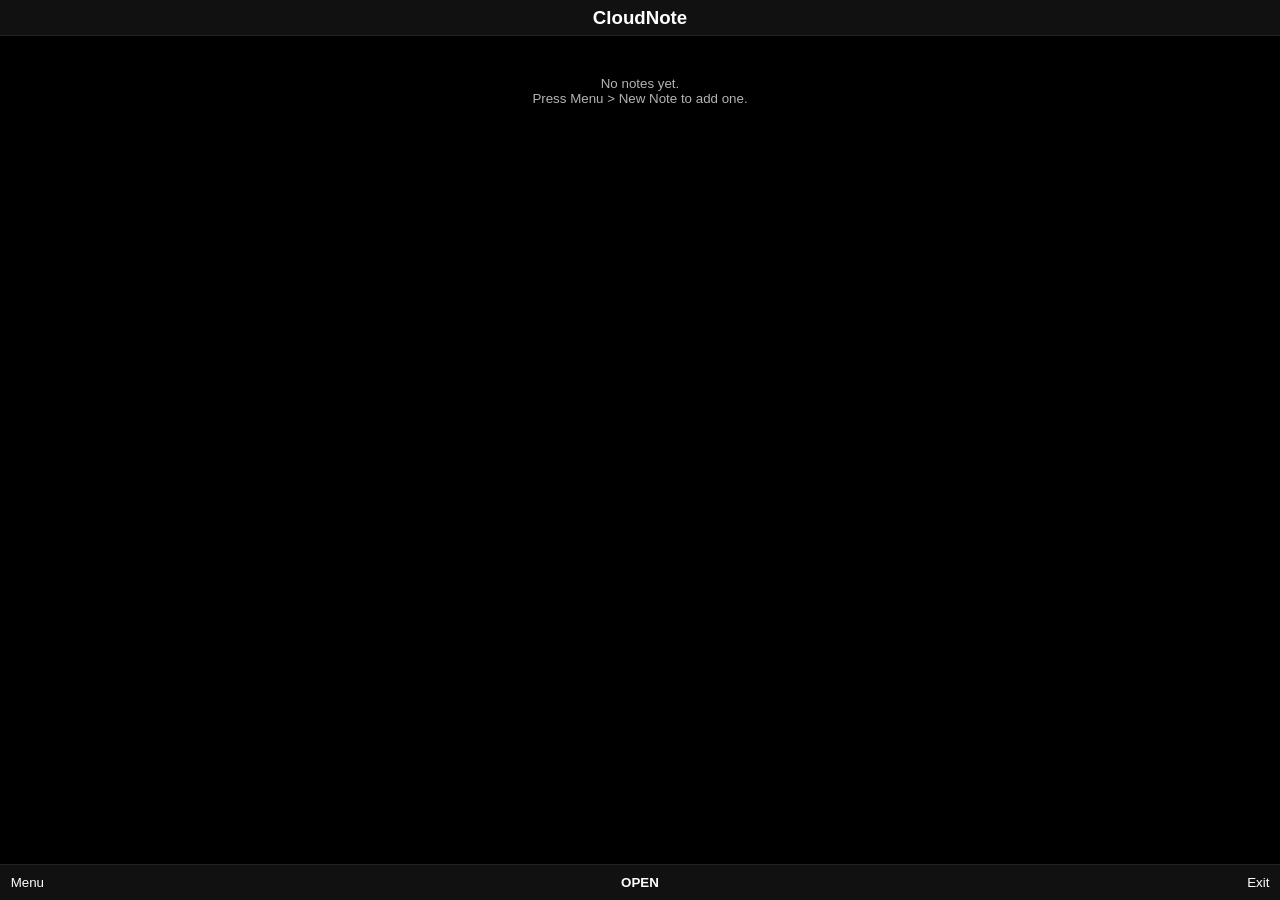
<file: index.html>
<!DOCTYPE html>
<html lang="en">
<head>
  <meta charset="UTF-8">
  <meta name="viewport" content="width=240, height=320, initial-scale=1.0, maximum-scale=1.0, user-scalable=no">
  <title>Notes</title>
  <link rel="icon" type="image/png" href="icon.png">
  <link rel="stylesheet" href="style.css">
</head>
<body>
  <header>CloudNote</header>

  <section id="app">
    <ul class="note-list" id="note-list"></ul>
    <p class="empty-state" id="empty-state" hidden>No notes yet.<br>Press Menu &gt; New Note to add one.</p>
  </section>

  <footer>
    <span id="softkey-left" class="softkey"></span>
    <span id="softkey-center" class="softkey"></span>
    <span id="softkey-right" class="softkey"></span>
  </footer>

  <script src="app.js"></script>
  <script>
    setupCommon();
    labelHomeRightSoftKey('Exit');

    var listEl = document.getElementById('note-list');
    var emptyEl = document.getElementById('empty-state');
    var items = [];
    var selectedIndex = 0;

    function openNote(id) {
      window.location.href = 'note.html?id=' + encodeURIComponent(id);
    }

    function render() {
      var settings = loadSettings();
      var notes = sortNotes(loadNotes(), settings.sort);
      listEl.innerHTML = '';
      items = [];

      if (notes.length === 0) {
        emptyEl.hidden = false;
        return;
      }
      emptyEl.hidden = true;

      notes.forEach(function (note, i) {
        var li = document.createElement('li');
        var btn = document.createElement('button');
        btn.type = 'button';
        btn.className = 'note-item';
        btn.setAttribute('data-id', note.id);

        var title = document.createElement('span');
        title.className = 'note-title';
        title.textContent = note.title && note.title.trim() ? note.title : '(Untitled note)';

        var snippet = document.createElement('span');
        snippet.className = 'note-snippet';
        snippet.textContent = (note.body || '').replace(/\s+/g, ' ').trim().slice(0, 60);

        var date = document.createElement('span');
        date.className = 'note-date';
        date.textContent = formatDate(note.updatedAt);

        btn.appendChild(title);
        btn.appendChild(snippet);
        btn.appendChild(date);
        btn.addEventListener('click', function () { openNote(note.id); });

        li.appendChild(btn);
        listEl.appendChild(li);
        items.push(btn);
      });

      selectedIndex = Math.min(selectedIndex, items.length - 1);
      focusSelected();
    }

    function focusSelected() {
      items.forEach(function (el, i) {
        el.classList.toggle('focused', i === selectedIndex);
      });
      if (items[selectedIndex]) items[selectedIndex].focus();
    }

    window.addEventListener('keydown', function (e) {
      if (items.length === 0) return;
      if (e.key === 'ArrowDown') {
        e.preventDefault();
        selectedIndex = (selectedIndex + 1) % items.length;
        focusSelected();
      } else if (e.key === 'ArrowUp') {
        e.preventDefault();
        selectedIndex = (selectedIndex - 1 + items.length) % items.length;
        focusSelected();
      }
    });

    function openMenu() {
      showOptionsMenu([
        { label: 'New Note', action: function () { window.location.href = 'note.html'; } },
        { label: 'Settings', action: function () { window.location.href = 'settings.html'; } },
        { label: 'Backup & Restore', action: function () { window.location.href = 'backup.html'; } },
        { label: 'Help', action: function () { window.location.href = 'help.html'; } },
        { label: 'About', action: function () { window.location.href = 'about.html'; } }
      ]);
    }

    bindLeftSoftKey(openMenu, 'Menu');
    document.getElementById('softkey-center').textContent = 'Open';
    document.getElementById('softkey-center').addEventListener('click', function () {
      if (items[selectedIndex]) items[selectedIndex].click();
    });

    render();
  </script>
</body>
</html>
</file>
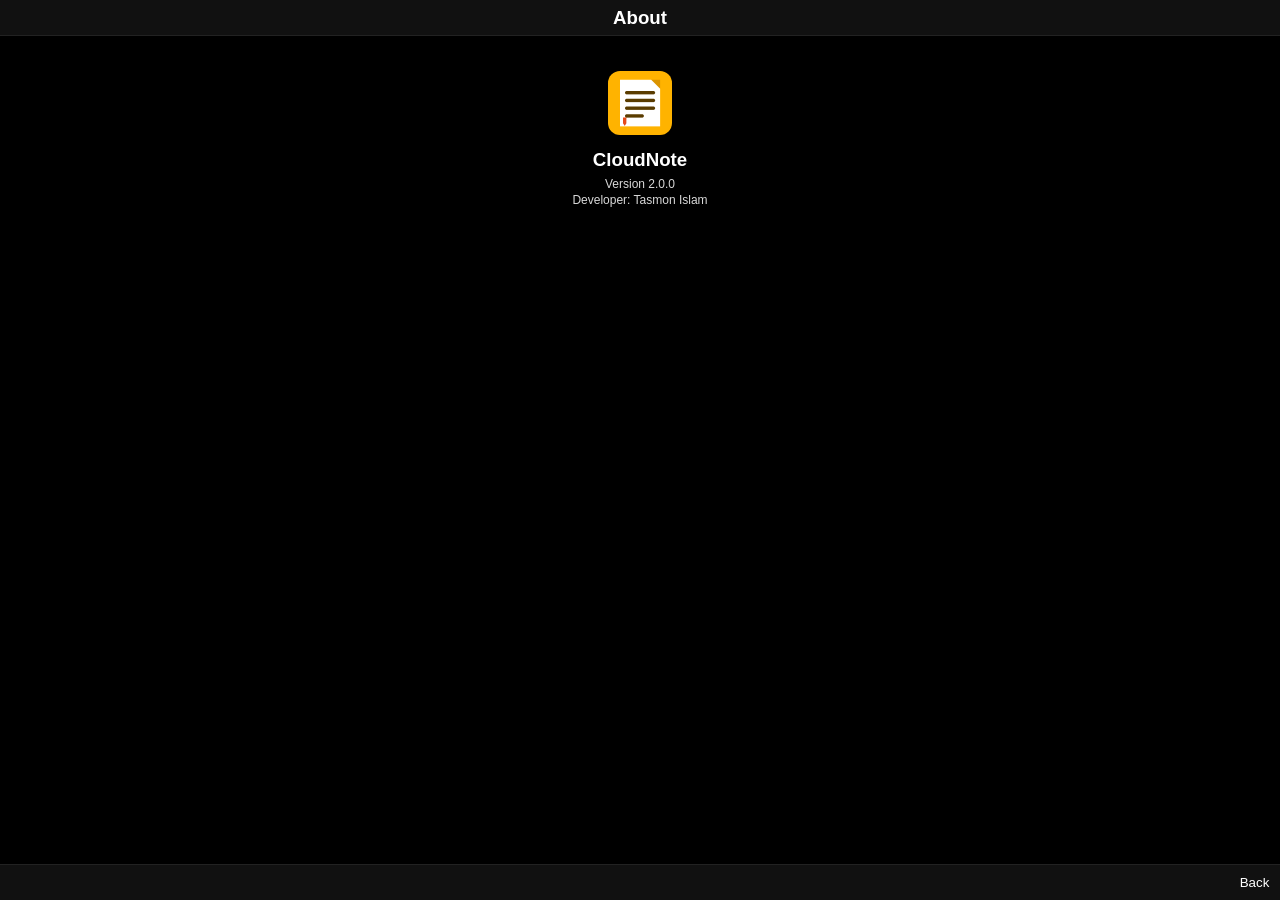
<file: about.html>
<!DOCTYPE html>
<html lang="en">
<head>
  <meta charset="UTF-8">
  <meta name="viewport" content="width=240, height=320, initial-scale=1.0, maximum-scale=1.0, user-scalable=no">
  <title>About</title>
  <link rel="icon" type="image/png" href="icon.png">
  <link rel="stylesheet" href="style.css">
</head>
<body>
  <header>About</header>

  <section id="app">
    <div class="about-box">
      <img class="app-icon" src="icon.png" alt="Notes icon">
      <h2>CloudNote</h2>
      <p>Version 2.0.0</p>
      <p>Developer: Tasmon Islam</p>
    </div>
  </section>

  <footer>
    <span id="softkey-left" class="softkey"></span>
    <span id="softkey-center" class="softkey"></span>
    <span id="softkey-right" class="softkey"></span>
  </footer>

  <script src="app.js"></script>
  <script>
    setupCommon();
    bindRightSoftKeyBack('index.html', 'Back');
    document.getElementById('softkey-left').textContent = '';
    document.getElementById('softkey-center').textContent = '';
  </script>
</body>
</html>
</file>
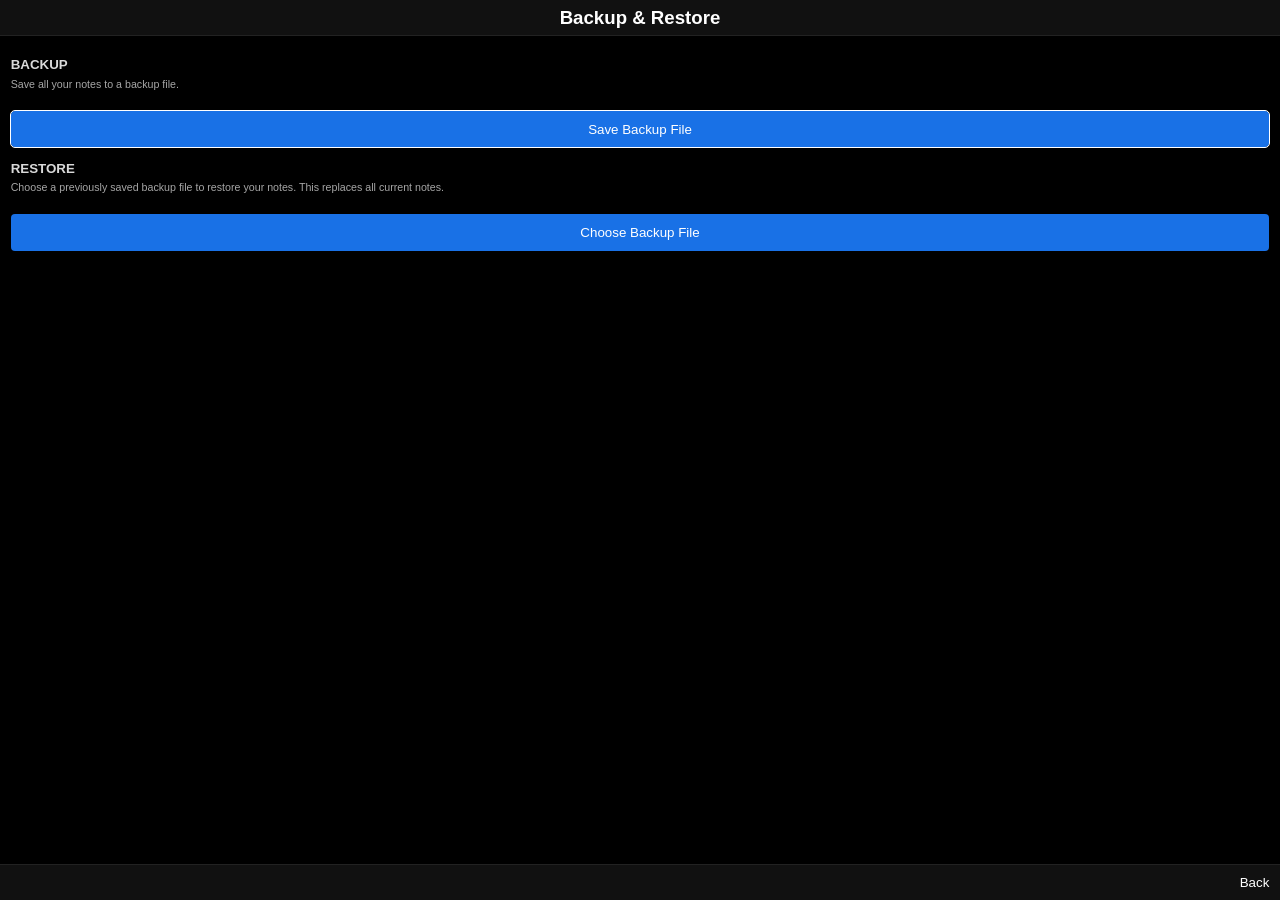
<file: backup.html>
<!DOCTYPE html>
<html lang="en">
<head>
  <meta charset="UTF-8">
  <meta name="viewport" content="width=240, height=320, initial-scale=1.0, maximum-scale=1.0, user-scalable=no">
  <title>Backup &amp; Restore</title>
  <link rel="icon" type="image/png" href="icon.png">
  <link rel="stylesheet" href="style.css">
</head>
<body>
  <header>Backup &amp; Restore</header>

  <section id="app">
    <div class="section-title">Backup</div>
    <p class="hint">Save all your notes to a backup file.</p>
    <button type="button" class="action-btn" id="backup-btn">Save Backup File</button>

    <div class="section-title">Restore</div>
    <p class="hint">Choose a previously saved backup file to restore your notes. This replaces all current notes.</p>
    <button type="button" class="action-btn" id="restore-btn">Choose Backup File</button>
    <input type="file" id="restore-file" accept="application/json,.json" style="display:none;">
    <p class="hint" id="restore-status"></p>
  </section>

  <footer>
    <span id="softkey-left" class="softkey"></span>
    <span id="softkey-center" class="softkey"></span>
    <span id="softkey-right" class="softkey"></span>
  </footer>

  <script src="app.js"></script>
  <script>
    setupCommon();

    var backupBtn = document.getElementById('backup-btn');
    var restoreBtn = document.getElementById('restore-btn');
    var fileInput = document.getElementById('restore-file');
    var statusEl = document.getElementById('restore-status');

    function buildBackupPayload() {
      return JSON.stringify({
        app: 'CloudPhone Notes',
        version: APP_VERSION,
        exportedAt: nowTs(),
        notes: loadNotes()
      });
    }

    function cleanNotes(notes) {
      return notes.filter(function (n) { return n && typeof n === 'object'; }).map(function (n) {
        return {
          id: n.id || uid(),
          title: typeof n.title === 'string' ? n.title : '',
          body: typeof n.body === 'string' ? n.body : '',
          createdAt: n.createdAt || nowTs(),
          updatedAt: n.updatedAt || nowTs()
        };
      });
    }

    /* ---------- Backup: save to file ---------- */
    backupBtn.addEventListener('click', function () {
      var json = buildBackupPayload();
      try {
        var blob = new Blob([json], { type: 'application/json' });
        var url = URL.createObjectURL(blob);
        var a = document.createElement('a');
        a.href = url;
        a.download = 'notes-backup.json';
        document.body.appendChild(a);
        a.click();
        document.body.removeChild(a);
        setTimeout(function () { URL.revokeObjectURL(url); }, 2000);
        showModal('Backup file saved.', [{ label: 'OK', primary: true }]);
      } catch (e) {
        showModal('Could not save the backup file on this device.', [{ label: 'OK', primary: true }]);
      }
    });

    /* ---------- Restore: load from file ---------- */
    restoreBtn.addEventListener('click', function () {
      fileInput.click();
    });

    fileInput.addEventListener('change', function (e) {
      var file = e.target.files && e.target.files[0];
      fileInput.value = '';
      if (!file) return;

      statusEl.textContent = 'Selected: ' + file.name;

      var reader = new FileReader();
      reader.onerror = function () {
        showModal('Could not read that file.', [{ label: 'OK', primary: true }]);
      };
      reader.onload = function () {
        var parsed;
        try {
          parsed = JSON.parse(String(reader.result));
        } catch (err) {
          showModal('That file is not valid backup data.', [{ label: 'OK', primary: true }]);
          return;
        }
        var notes = Array.isArray(parsed) ? parsed : parsed.notes;
        if (!Array.isArray(notes)) {
          showModal('That file is not valid backup data.', [{ label: 'OK', primary: true }]);
          return;
        }
        showModal('Replace all current notes with "' + file.name + '"?', [
          { label: 'Cancel' },
          {
            label: 'Restore', primary: true, action: function () {
              var cleaned = cleanNotes(notes);
              saveNotes(cleaned);
              statusEl.textContent = 'Restored ' + cleaned.length + ' note(s) from ' + file.name;
              showModal('Restore complete. ' + cleaned.length + ' note(s) loaded.', [
                { label: 'OK', primary: true }
              ]);
            }
          }
        ]);
      };
      reader.readAsText(file);
    });

    /* Up/Down d-pad navigation between the two action buttons */
    var focusables = [backupBtn, restoreBtn];
    var focusIdx = 0;
    function setFocus(i) {
      focusIdx = (i + focusables.length) % focusables.length;
      focusables[focusIdx].focus();
    }
    window.addEventListener('keydown', function (e) {
      if (e.key === 'ArrowDown') { e.preventDefault(); setFocus(focusIdx + 1); }
      else if (e.key === 'ArrowUp') { e.preventDefault(); setFocus(focusIdx - 1); }
    });
    setFocus(0);

    bindRightSoftKeyBack('index.html', 'Back');
    document.getElementById('softkey-left').textContent = '';
    document.getElementById('softkey-center').textContent = '';
  </script>
</body>
</html>
</file>
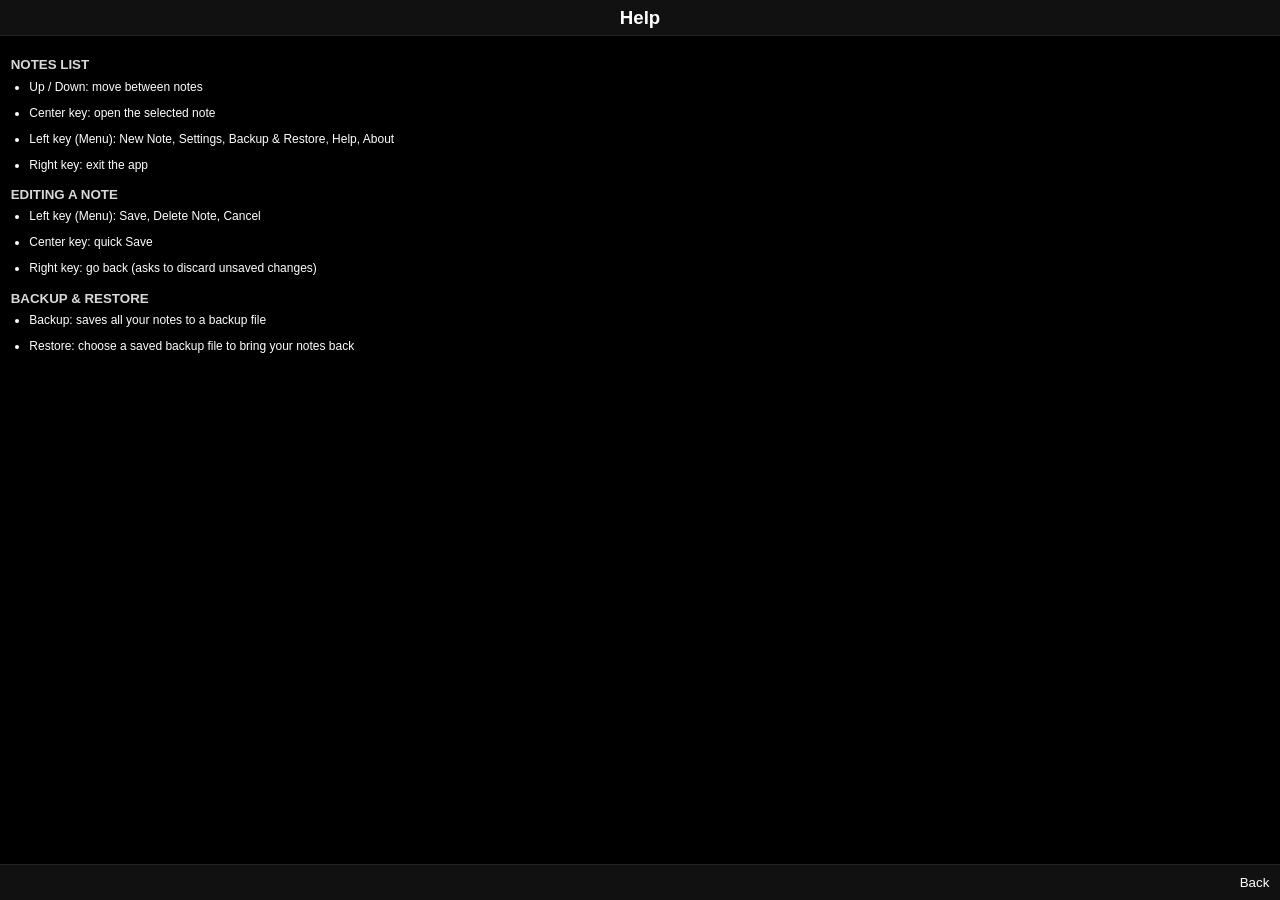
<file: help.html>
<!DOCTYPE html>
<html lang="en">
<head>
  <meta charset="UTF-8">
  <meta name="viewport" content="width=240, height=320, initial-scale=1.0, maximum-scale=1.0, user-scalable=no">
  <title>Help</title>
  <link rel="icon" type="image/png" href="icon.png">
  <link rel="stylesheet" href="style.css">
</head>
<body>
  <header>Help</header>

  <section id="app">
    <div class="section-title">Notes list</div>
    <ul class="help-list">
      <li>Up / Down: move between notes</li>
      <li>Center key: open the selected note</li>
      <li>Left key (Menu): New Note, Settings, Backup &amp; Restore, Help, About</li>
      <li>Right key: exit the app</li>
    </ul>

    <div class="section-title">Editing a note</div>
    <ul class="help-list">
      <li>Left key (Menu): Save, Delete Note, Cancel</li>
      <li>Center key: quick Save</li>
      <li>Right key: go back (asks to discard unsaved changes)</li>
    </ul>

    <div class="section-title">Backup &amp; Restore</div>
    <ul class="help-list">
      <li>Backup: saves all your notes to a backup file</li>
      <li>Restore: choose a saved backup file to bring your notes back</li>
    </ul>
  </section>

  <footer>
    <span id="softkey-left" class="softkey"></span>
    <span id="softkey-center" class="softkey"></span>
    <span id="softkey-right" class="softkey"></span>
  </footer>

  <script src="app.js"></script>
  <script>
    setupCommon();
    bindRightSoftKeyBack('index.html', 'Back');
    document.getElementById('softkey-left').textContent = '';
    document.getElementById('softkey-center').textContent = '';
  </script>
</body>
</html>
</file>
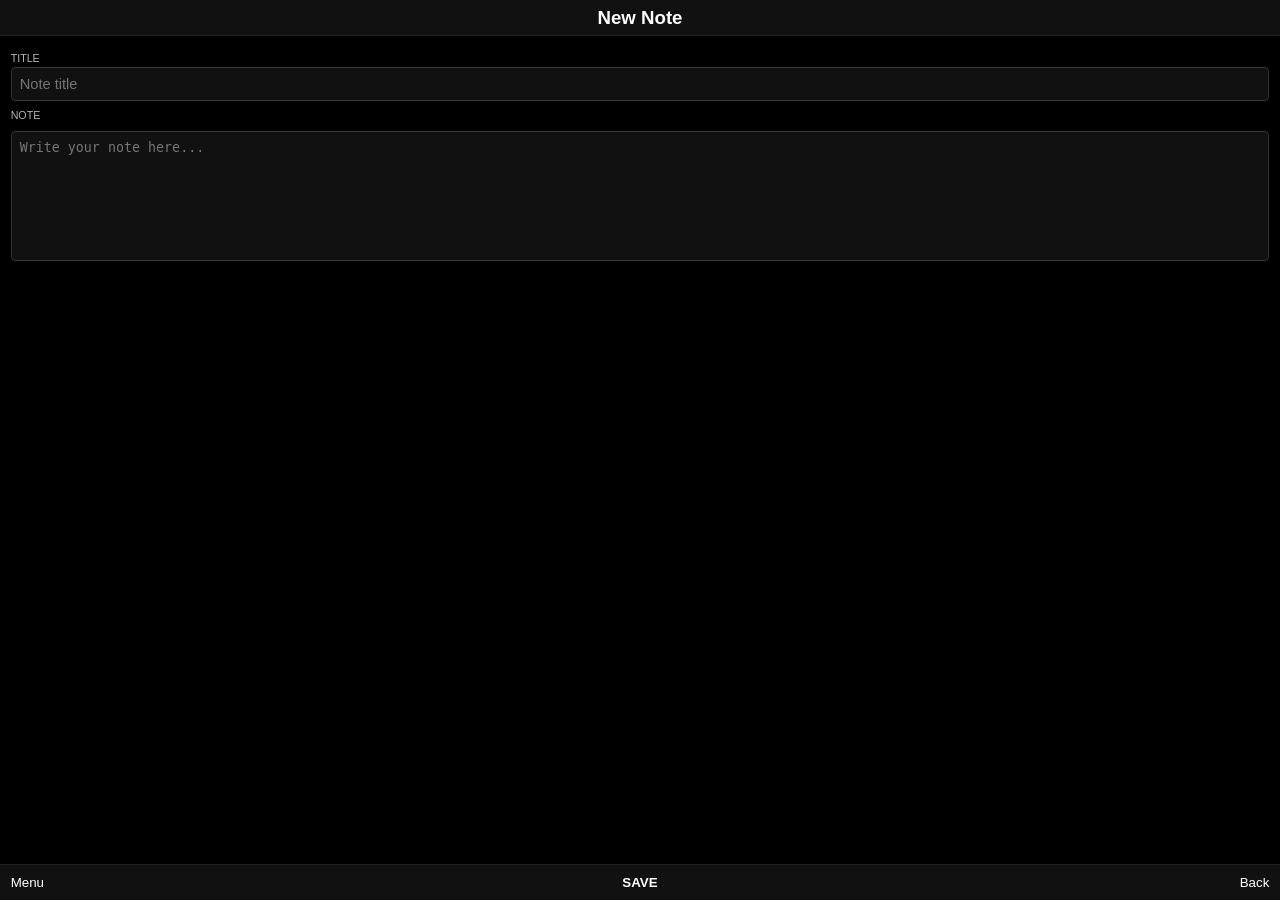
<file: note.html>
<!DOCTYPE html>
<html lang="en">
<head>
  <meta charset="UTF-8">
  <meta name="viewport" content="width=240, height=320, initial-scale=1.0, maximum-scale=1.0, user-scalable=no">
  <title>Note</title>
  <link rel="icon" type="image/png" href="icon.png">
  <link rel="stylesheet" href="style.css">
</head>
<body>
  <header id="page-header">Note</header>

  <section id="app">
    <span class="field-label">Title</span>
    <input id="note-title" type="text" maxlength="60" placeholder="Note title">

    <span class="field-label">Note</span>
    <textarea id="note-body" placeholder="Write your note here..."></textarea>
  </section>

  <footer>
    <span id="softkey-left" class="softkey"></span>
    <span id="softkey-center" class="softkey"></span>
    <span id="softkey-right" class="softkey"></span>
  </footer>

  <script src="app.js"></script>
  <script>
    setupCommon();

    var params = new URLSearchParams(window.location.search);
    var noteId = params.get('id');
    var existing = noteId ? getNoteById(noteId) : null;
    var isNew = !existing;

    var titleEl = document.getElementById('note-title');
    var bodyEl = document.getElementById('note-body');
    var headerEl = document.getElementById('page-header');

    var initialTitle = existing ? (existing.title || '') : '';
    var initialBody = existing ? (existing.body || '') : '';

    titleEl.value = initialTitle;
    bodyEl.value = initialBody;
    headerEl.textContent = isNew ? 'New Note' : 'Edit Note';

    function isDirty() {
      return titleEl.value !== initialTitle || bodyEl.value !== initialBody;
    }

    function hasContent() {
      return titleEl.value.trim().length > 0 || bodyEl.value.trim().length > 0;
    }

    function saveAndExit() {
      if (!hasContent()) {
        window.location.href = 'index.html';
        return;
      }
      var note = existing || { id: uid(), createdAt: nowTs() };
      note.title = titleEl.value.trim();
      note.body = bodyEl.value;
      note.updatedAt = nowTs();
      upsertNote(note);
      window.location.href = 'index.html';
    }

    function confirmDiscard() {
      if (!isDirty()) {
        window.location.href = 'index.html';
        return;
      }
      showModal('Discard unsaved changes?', [
        { label: 'Cancel' },
        { label: 'Discard', primary: true, action: function () { window.location.href = 'index.html'; } }
      ]);
    }

    function openMenu() {
      var menuItems = [
        { label: 'Save', action: saveAndExit }
      ];
      if (!isNew) {
        menuItems.push({
          label: 'Delete Note',
          danger: true,
          action: function () {
            showModal('Delete this note? This cannot be undone.', [
              { label: 'Cancel' },
              {
                label: 'Delete', primary: true, action: function () {
                  deleteNote(existing.id);
                  window.location.href = 'index.html';
                }
              }
            ]);
          }
        });
      }
      menuItems.push({ label: 'Cancel', action: confirmDiscard });
      showOptionsMenu(menuItems);
    }

    bindLeftSoftKey(openMenu, 'Menu');
    bindCenterSoftKey(saveAndExit, 'Save');
    bindRightSoftKeyGuarded(confirmDiscard, 'Back');
  </script>
</body>
</html>
</file>
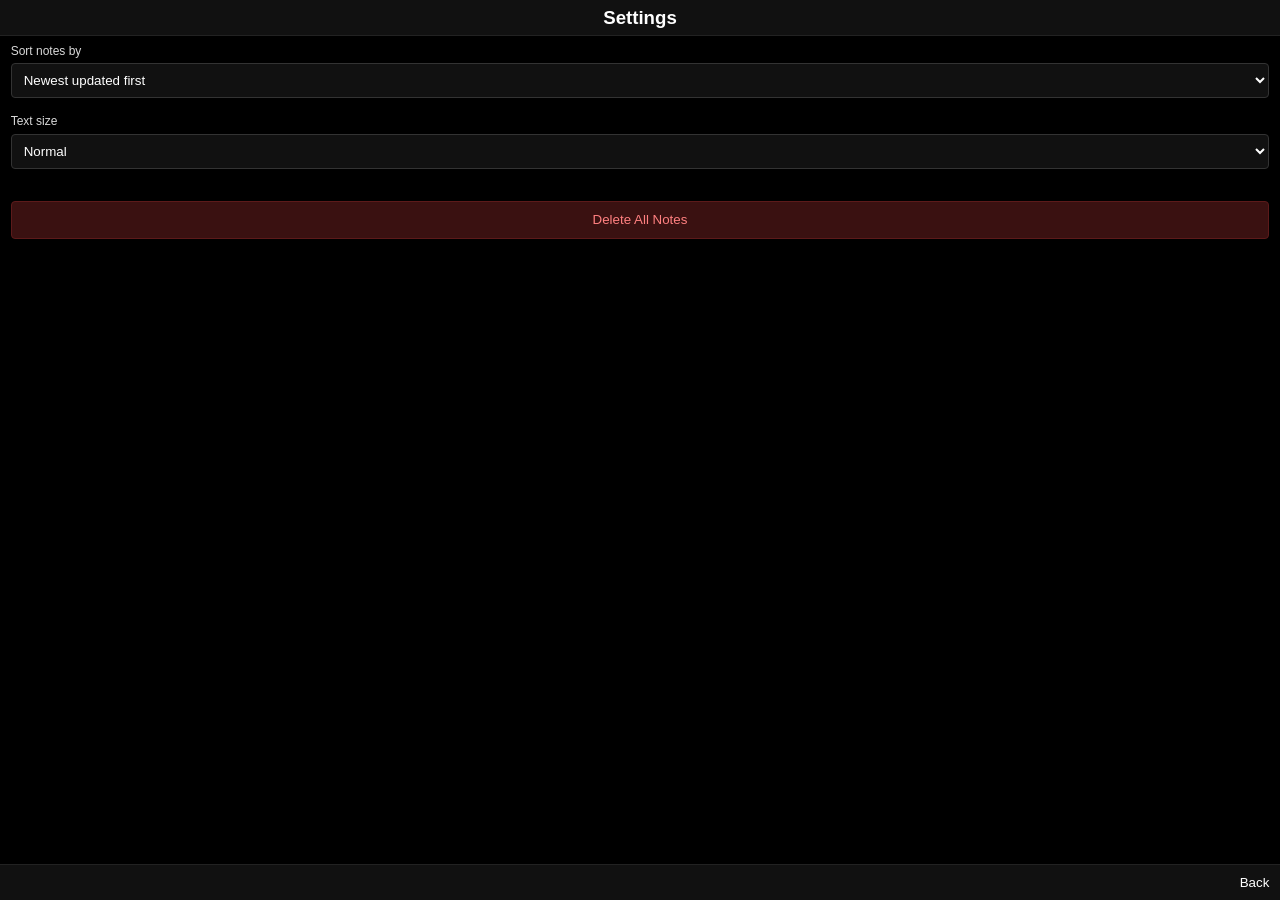
<file: settings.html>
<!DOCTYPE html>
<html lang="en">
<head>
  <meta charset="UTF-8">
  <meta name="viewport" content="width=240, height=320, initial-scale=1.0, maximum-scale=1.0, user-scalable=no">
  <title>Settings</title>
  <link rel="icon" type="image/png" href="icon.png">
  <link rel="stylesheet" href="style.css">
</head>
<body>
  <header>Settings</header>

  <section id="app">
    <div class="setting-row">
      <label for="sort-select">Sort notes by</label>
      <select id="sort-select">
        <option value="updated_desc">Newest updated first</option>
        <option value="updated_asc">Oldest updated first</option>
        <option value="title_asc">Title (A-Z)</option>
      </select>
    </div>

    <div class="setting-row">
      <label for="fontsize-select">Text size</label>
      <select id="fontsize-select">
        <option value="normal">Normal</option>
        <option value="large">Large</option>
      </select>
    </div>

    <button type="button" class="danger-btn" id="clear-all-btn">Delete All Notes</button>
  </section>

  <footer>
    <span id="softkey-left" class="softkey"></span>
    <span id="softkey-center" class="softkey"></span>
    <span id="softkey-right" class="softkey"></span>
  </footer>

  <script src="app.js"></script>
  <script>
    setupCommon();

    var settings = loadSettings();
    var sortSelect = document.getElementById('sort-select');
    var fontSelect = document.getElementById('fontsize-select');

    sortSelect.value = settings.sort;
    fontSelect.value = settings.fontSize;

    sortSelect.addEventListener('change', function () {
      settings.sort = sortSelect.value;
      saveSettings(settings);
    });

    fontSelect.addEventListener('change', function () {
      settings.fontSize = fontSelect.value;
      saveSettings(settings);
      applyFontSize();
    });

    document.getElementById('clear-all-btn').addEventListener('click', function () {
      showModal('Delete all notes? This cannot be undone.', [
        { label: 'Cancel' },
        {
          label: 'Delete All', primary: true, action: function () {
            saveNotes([]);
            showModal('All notes deleted.', [
              { label: 'OK', primary: true }
            ]);
          }
        }
      ]);
    });

    bindRightSoftKeyBack('index.html', 'Back');
    document.getElementById('softkey-left').textContent = '';
    document.getElementById('softkey-center').textContent = '';
  </script>
</body>
</html>
</file>
<file: style.css>
/* Notes for CloudPhone - shared styles
 * Developer: Tasmon Islam
 */

:root {
  font-family: 'Roboto', sans-serif;
}

* {
  box-sizing: border-box;
}

html, body {
  margin: 0;
  padding: 0;
  width: 100vw;
  height: 100vh;
  background: #000;
  color: #fff;
  overflow: hidden;
  position: fixed;
  font-synthesis: none;
  -webkit-font-smoothing: antialiased;
}

body {
  position: relative;
}

a {
  color: #5cb5ff;
}

button {
  font-family: inherit;
}

/* Header */
header {
  position: absolute;
  top: 0;
  left: 0;
  right: 0;
  height: 36px;
  line-height: 36px;
  background: #111;
  text-align: center;
  font-weight: bold;
  font-size: 14pt;
  white-space: nowrap;
  overflow: hidden;
  text-overflow: ellipsis;
  padding: 0 6pt;
  z-index: 2;
  border-bottom: 1px solid #222;
}

/* Content */
#app {
  position: absolute;
  top: 36px;
  bottom: 36px;
  left: 0;
  right: 0;
  overflow-y: auto;
  padding: 6pt 8pt;
}

/* Footer softkey bar */
footer {
  position: absolute;
  bottom: 0;
  left: 0;
  right: 0;
  height: 36px;
  display: flex;
  background: #111;
  color: #fff;
  z-index: 2;
  border-top: 1px solid #222;
}

.softkey {
  flex: 1 1 33.3%;
  display: flex;
  align-items: center;
  font-size: 10pt;
  padding: 0 8pt;
  white-space: nowrap;
  overflow: hidden;
  text-overflow: ellipsis;
}

#softkey-left { justify-content: flex-start; }
#softkey-center { justify-content: center; text-transform: uppercase; font-weight: bold; }
#softkey-right { justify-content: flex-end; }

/* QQVGA */
@media only screen and (max-width: 128px) {
  header { height: 20px; line-height: 20px; font-size: 9pt; }
  #app { top: 20px; bottom: 20px; padding: 3pt 4pt; }
  footer { height: 20px; }
  .softkey { font-size: 7pt; padding: 0 4pt; }
}

/* ---------- Notes list ---------- */

.note-list {
  list-style: none;
  margin: 0;
  padding: 0;
}

.note-item {
  display: block;
  width: 100%;
  text-align: left;
  background: transparent;
  border: none;
  color: #fff;
  padding: 6pt 4pt;
  margin-bottom: 4pt;
  border-bottom: 1px solid #222;
  border-radius: 4px;
}

.note-item:focus,
.note-item.focused {
  background-color: #1971e6;
  outline: none;
}

.note-title {
  display: block;
  font-weight: bold;
  font-size: 11pt;
  white-space: nowrap;
  overflow: hidden;
  text-overflow: ellipsis;
}

.note-snippet {
  display: block;
  font-size: 9pt;
  opacity: 0.8;
  white-space: nowrap;
  overflow: hidden;
  text-overflow: ellipsis;
}

.note-date {
  display: block;
  font-size: 8pt;
  opacity: 0.6;
  margin-top: 2pt;
}

.empty-state {
  text-align: center;
  opacity: 0.7;
  margin-top: 24pt;
  padding: 0 8pt;
  font-size: 10pt;
}

/* ---------- Note editor ---------- */

.field-label {
  display: block;
  font-size: 8pt;
  opacity: 0.7;
  margin: 6pt 0 2pt;
  text-transform: uppercase;
}

#note-title {
  width: 100%;
  background: #111;
  border: 1px solid #333;
  color: #fff;
  font-size: 11pt;
  padding: 6pt;
  border-radius: 4px;
}

#note-body {
  width: 100%;
  background: #111;
  border: 1px solid #333;
  color: #fff;
  font-size: 10pt;
  padding: 6pt;
  border-radius: 4px;
  margin-top: 6pt;
  resize: none;
  height: 130px;
}

#note-title:focus,
#note-body:focus {
  outline: 1px solid #1971e6;
}

/* ---------- Settings ---------- */

.setting-row {
  margin-bottom: 12pt;
}

.setting-row label {
  display: block;
  font-size: 9pt;
  margin-bottom: 4pt;
  opacity: 0.85;
}

.setting-row select {
  width: 100%;
  background: #111;
  color: #fff;
  border: 1px solid #333;
  padding: 6pt;
  font-size: 10pt;
  border-radius: 4px;
}

.danger-btn {
  width: 100%;
  background: #3a1111;
  color: #ff8080;
  border: 1px solid #5c1a1a;
  padding: 8pt;
  font-size: 10pt;
  border-radius: 4px;
  margin-top: 12pt;
}

.danger-btn:focus {
  outline: 1px solid #ff8080;
}

/* ---------- Backup / Restore ---------- */

.action-btn {
  width: 100%;
  background: #1971e6;
  color: #fff;
  border: none;
  padding: 8pt;
  font-size: 10pt;
  border-radius: 4px;
  margin-top: 6pt;
}

.action-btn:focus {
  outline: 1px solid #fff;
}

.hint {
  font-size: 8pt;
  opacity: 0.65;
  margin: 4pt 0 10pt;
}

.section-title {
  font-size: 10pt;
  font-weight: bold;
  margin: 10pt 0 4pt;
  text-transform: uppercase;
  opacity: 0.85;
}

/* ---------- About / Help ---------- */

.about-box {
  text-align: center;
  margin-top: 20pt;
}

.about-box .app-icon {
  width: 64px;
  height: 64px;
  margin-bottom: 8pt;
  border-radius: 12px;
}

.about-box h2 {
  margin: 0 0 4pt;
  font-size: 14pt;
}

.about-box p {
  margin: 2pt 0;
  font-size: 9pt;
  opacity: 0.85;
}

.help-list {
  margin: 0;
  padding-left: 14pt;
  font-size: 9pt;
  line-height: 1.5;
}

.help-list li {
  margin-bottom: 6pt;
}

/* ---------- Options menu (LSK) ---------- */

menu.options-menu {
  position: absolute;
  top: 0;
  left: 0;
  right: 0;
  bottom: 0;
  z-index: 10;
  background: #000;
  margin: 0;
  padding: 36px 0 36px;
  overflow-y: auto;
}

.menu-item {
  display: block;
  width: 100%;
  text-align: left;
  background: transparent;
  border: none;
  color: #fff;
  font-size: 11pt;
  padding: 10pt 12pt;
}

.menu-item.focused,
.menu-item:focus {
  background-color: #1971e6;
  outline: none;
}

.menu-item.danger {
  color: #ff8080;
}

/* ---------- Modal ---------- */

.modal-overlay {
  position: absolute;
  top: 0;
  left: 0;
  right: 0;
  bottom: 0;
  background: rgba(0, 0, 0, 0.85);
  z-index: 20;
  display: flex;
  align-items: center;
  justify-content: center;
  padding: 16pt;
}

.modal-box {
  background: #111;
  border: 1px solid #333;
  border-radius: 6px;
  padding: 12pt;
  width: 100%;
  max-width: 220px;
}

.modal-message {
  font-size: 10pt;
  margin: 0 0 12pt;
  line-height: 1.4;
}

.modal-buttons {
  display: flex;
  gap: 6pt;
}

.modal-btn {
  flex: 1;
  background: #222;
  color: #fff;
  border: 1px solid #333;
  padding: 6pt;
  font-size: 9pt;
  border-radius: 4px;
}

.modal-btn.primary {
  background: #1971e6;
  border-color: #1971e6;
}

.modal-btn:focus {
  outline: 1px solid #fff;
}

/* Font size setting */
html[data-fontsize="large"] .note-title { font-size: 13pt; }
html[data-fontsize="large"] .note-snippet { font-size: 11pt; }
html[data-fontsize="large"] #note-body { font-size: 12pt; }
html[data-fontsize="large"] #note-title { font-size: 13pt; }
</file>
